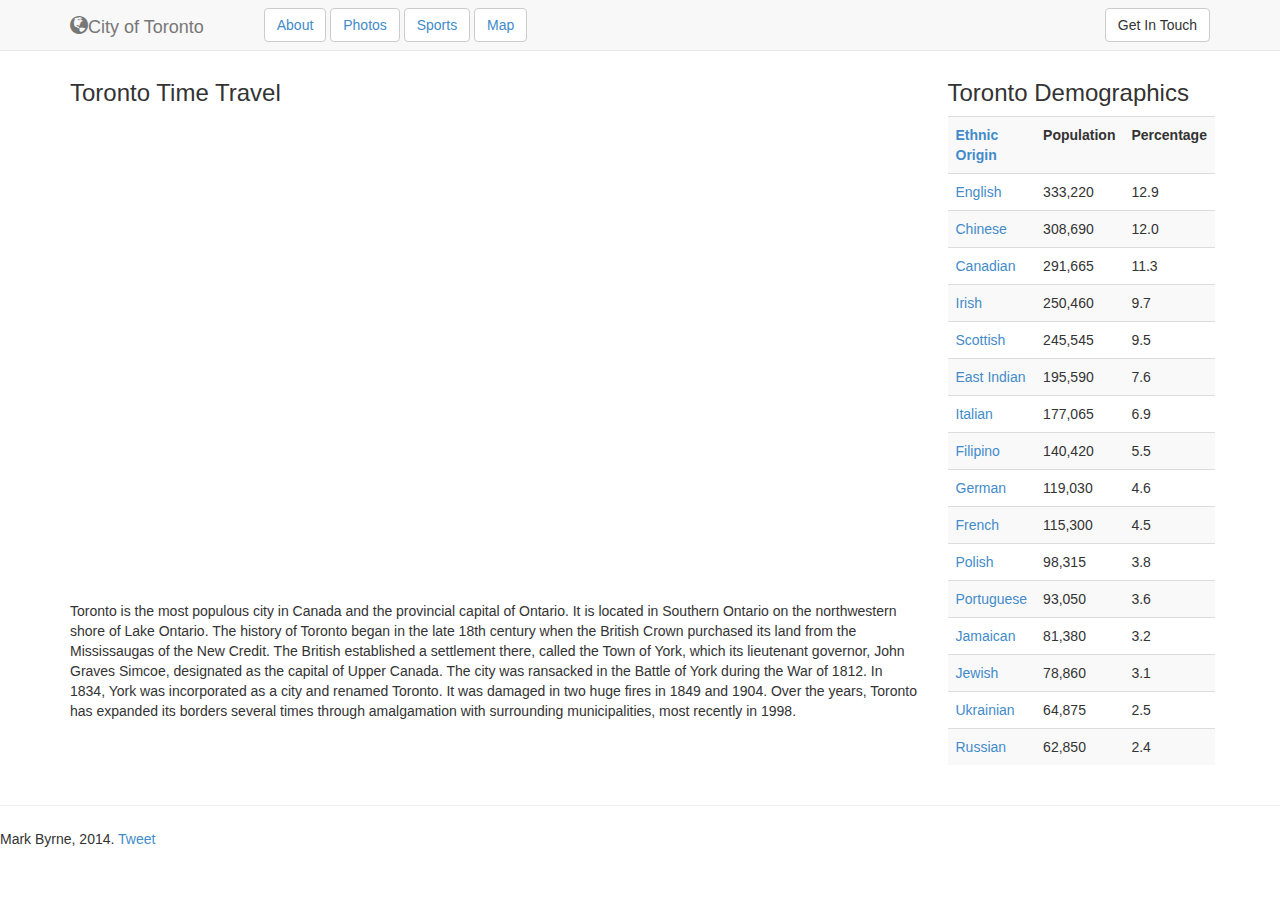
<file: assignment2/index.html>
<!doctype html>
<html>
	<head>
	<link type="text/css" rel="stylesheet" href="css/bootstrap.min.css"/>
    <link type="text/css" rel="stylesheet" href="css/stylesheet.css"/>
	</head>
	<body>
		<nav class="navbar navbar-default navbar-fixed-top" role="navigation">
  			<div class="container">
  				 <div class="navbar-inner">
				     <div class="container">
				     </div>
				 </div>
				<a class="navbar-brand" href="index.html"><span class="glyphicon glyphicon-globe"></span>City of Toronto</a>
				<button type="button" class="btn btn-default navbar-btn"><a href="index.html">About</a></button>
  				<button type="button" class="btn btn-default navbar-btn"><a href="photos.html">Photos</a></button>
  				<button type="button" class="btn btn-default navbar-btn"><a href="sports.html">Sports</a></button>
  				<button type="button" class="btn btn-default navbar-btn"><a href="map.html">Map</a></button>
  				<button type="button" class="btn btn-default navbar-btn modalbtn" data-toggle="modal" data-target="#myModal">Get In Touch</button>

  			</div>
		</nav>

				    <!-- Modal -->
		<div class="modal fade" id="myModal" tabindex="-1" role="dialog" aria-labelledby="myModalLabel" aria-hidden="true">
		  <div class="modal-dialog">
		    <div class="modal-content">
		      <div class="modal-header">
		        <button type="button" class="close" data-dismiss="modal" aria-hidden="true">&times;</button>
		        <h4 class="modal-title" id="myModalLabel">Website Designed By</h4>
		      </div>
		      <div class="modal-body">
		        <h3>Mark Byrne</h3>
		        <h6>byrnemark89@gmail.com</h6>
		      </div>
		      <div class="modal-footer">
		        <button type="button" class="btn btn-default" data-dismiss="modal">Close</button>
		        <button type="button" class="btn btn-primary">Save changes</button>
		      </div>
		    </div>
		  </div>
		</div>

		<section class="main-content">
		    <div class="container">
		      <div class="row">
		        <div class="col-md-9">
		          <h3>Toronto Time Travel</h3>

		          <iframe src="http://player.vimeo.com/video/23678163" width="800"height="450" frameborder="0" webkitallowfullscreen mozallowfullscreen allowfullscreen></iframe>

		          <p>Toronto is the most populous city in Canada and the provincial capital of Ontario. It is located in Southern Ontario on the northwestern shore of Lake Ontario. The history of Toronto began in the late 18th century when the British Crown purchased its land from the Mississaugas of the New Credit. The British established a settlement there, called the Town of York, which its lieutenant governor, John Graves Simcoe, designated as the capital of Upper Canada. The city was ransacked in the Battle of York during the War of 1812. In 1834, York was incorporated as a city and renamed Toronto. It was damaged in two huge fires in 1849 and 1904. Over the years, Toronto has expanded its borders several times through amalgamation with surrounding municipalities, most recently in 1998.</p>

		        </div>

			<div class="col-md-3">

				        <h3>Toronto Demographics</h3>

				        <table class="table table-striped">
				          <tbody><tr>
				          <th><a href="/wiki/Ethnic_origins_of_people_in_Canada" title="Ethnic origins of people in Canada">Ethnic Origin</a></th>
				          <th>Population</th>
				          <th>Percentage</th>
				          </tr>
				          <tr>
				          <td><a href="/wiki/English_Canadian" title="English Canadian">English</a></td>
				          <td>333,220</td>
				          <td>12.9</td>
				          </tr>
				          <tr>
				          <td><a href="/wiki/Chinese_Canadian" title="Chinese Canadian">Chinese</a></td>
				          <td>308,690</td>
				          <td>12.0</td>
				          </tr>
				          <tr>
				          <td><a href="/wiki/Canadian" title="Canadian" class="mw-redirect">Canadian</a></td>
				          <td>291,665</td>
				          <td>11.3</td>
				          </tr>
				          <tr>
				          <td><a href="/wiki/Irish_Canadian" title="Irish Canadian">Irish</a></td>
				          <td>250,460</td>
				          <td>9.7</td>
				          </tr>
				          <tr>
				          <td><a href="/wiki/Scottish_Canadian" title="Scottish Canadian">Scottish</a></td>
				          <td>245,545</td>
				          <td>9.5</td>
				          </tr>
				          <tr>
				          <td><a href="/wiki/Indo-Canadians" title="Indo-Canadians">East Indian</a></td>
				          <td>195,590</td>
				          <td>7.6</td>
				          </tr>
				          <tr>
				          <td><a href="/wiki/Italian_Canadian" title="Italian Canadian" class="mw-redirect">Italian</a></td>
				          <td>177,065</td>
				          <td>6.9</td>
				          </tr>
				          <tr>
				          <td><a href="/wiki/Filipino_Canadian" title="Filipino Canadian">Filipino</a></td>
				          <td>140,420</td>
				          <td>5.5</td>
				          </tr>
				          <tr>
				          <td><a href="/wiki/German_Canadian" title="German Canadian" class="mw-redirect">German</a></td>
				          <td>119,030</td>
				          <td>4.6</td>
				          </tr>
				          <tr>
				          <td><a href="/wiki/French_Canadian" title="French Canadian">French</a></td>
				          <td>115,300</td>
				          <td>4.5</td>
				          </tr>
				          <tr>
				          <td><a href="/wiki/Polish_Canadian" title="Polish Canadian" class="mw-redirect">Polish</a></td>
				          <td>98,315</td>
				          <td>3.8</td>
				          </tr>
				          <tr>
				          <td><a href="/wiki/Portuguese_Canadian" title="Portuguese Canadian" class="mw-redirect">Portuguese</a></td>
				          <td>93,050</td>
				          <td>3.6</td>
				          </tr>
				          <tr>
				          <td><a href="/wiki/Jamaican_Canadian" title="Jamaican Canadian">Jamaican</a></td>
				          <td>81,380</td>
				          <td>3.2</td>
				          </tr>
				          <tr>
				          <td><a href="/wiki/Jewish_Canadian" title="Jewish Canadian" class="mw-redirect">Jewish</a></td>
				          <td>78,860</td>
				          <td>3.1</td>
				          </tr>
				          <tr>
				          <td><a href="/wiki/Ukrainian_Canadian" title="Ukrainian Canadian">Ukrainian</a></td>
				          <td>64,875</td>
				          <td>2.5</td>
				          </tr>
				          <tr>
				          <td><a href="/wiki/Russian_Canadian" title="Russian Canadian" class="mw-redirect">Russian</a></td>
				          <td>62,850</td>
				          <td>2.4</td>
				          </tr>
				          </tbody>
				        </table>
				        </div>
				      </div>
				    </div>
				  </section>




	<div class="row">
  
  
</div>
<script src="http://cdnjs.cloudflare.com/ajax/libs/jquery/2.1.0/jquery.min.js"></script>
<script src="js/bootstrap.min.js"></script>
		<hr>
		<footer>
			Mark Byrne, 2014. 
		<a href="https://twitter.com/share" class="twitter-share-button" data-lang="en" class="pull-right">Tweet</a>
<script>!function(d,s,id){var js,fjs=d.getElementsByTagName(s)[0];if(!d.getElementById(id)){js=d.createElement(s);js.id=id;js.src="https://platform.twitter.com/widgets.js";fjs.parentNode.insertBefore(js,fjs);}}(document,"script","twitter-wjs");</script>

<div id="fb-root"></div>
<script>(function(d, s, id) {
  var js, fjs = d.getElementsByTagName(s)[0];
  if (d.getElementById(id)) return;
  js = d.createElement(s); js.id = id;
  js.src = "//connect.facebook.net/en_GB/all.js#xfbml=1&appId=644450018926226";
  fjs.parentNode.insertBefore(js, fjs);
}(document, 'script', 'facebook-jssdk'));</script>

<div class="fb-like" data-href="https://developers.facebook.com/docs/plugins/" data-layout="standard" data-action="like" data-show-faces="true" data-share="false"></div>

		</footer>
	</body>
</html>
</file>
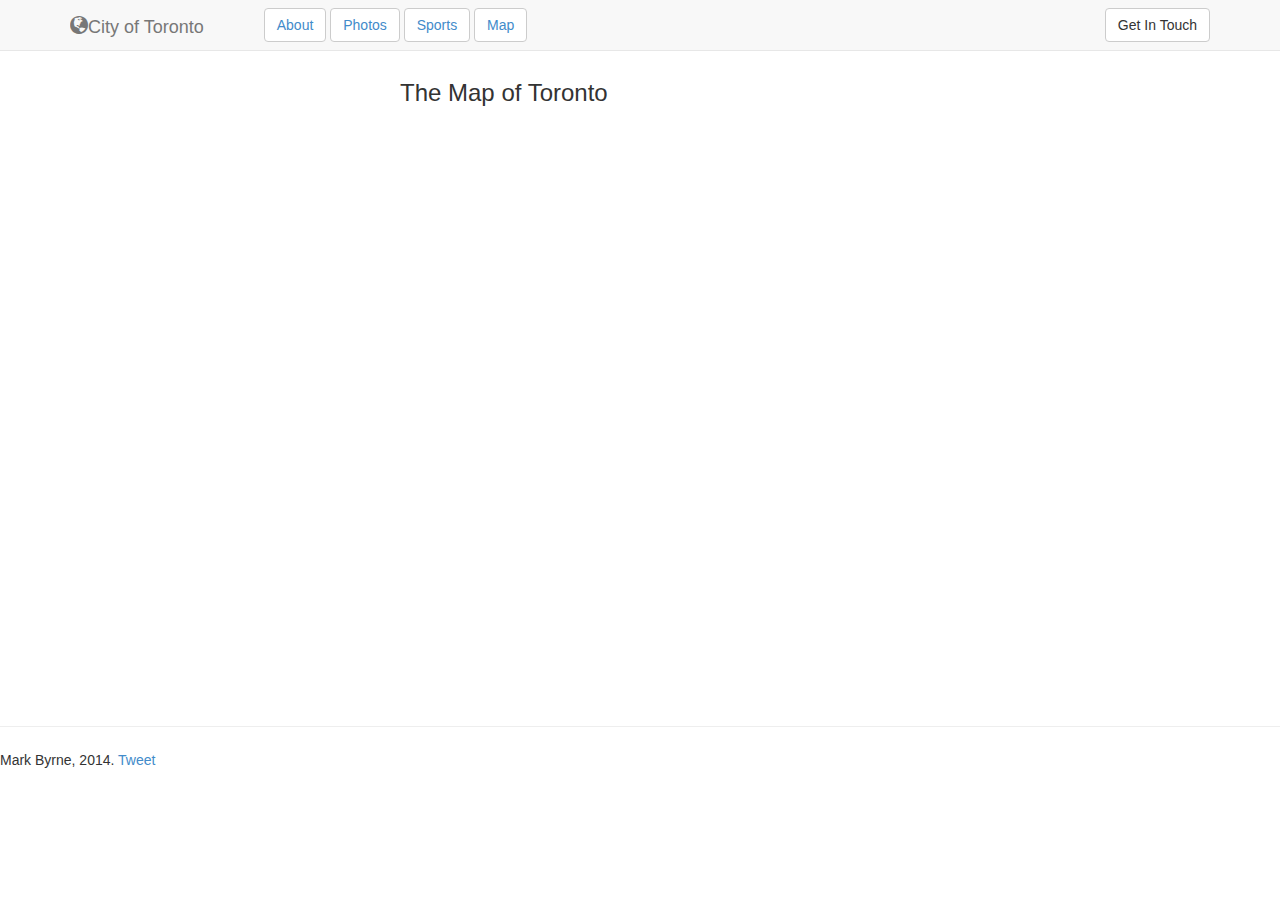
<file: assignment2/map.html>
<!doctype html>
<html>
	<head>
	<link type="text/css" rel="stylesheet" href="css/bootstrap.min.css"/>
    <link type="text/css" rel="stylesheet" href="css/stylesheet.css"/>
	</head>
	<body>
	<head>
		<link type="text/css" rel="stylesheet" href="css/bootstrap.min.css"/>
    	<link type="text/css" rel="stylesheet" href="css/stylesheet.css"/>
	</head>
		<body>
			<nav class="navbar navbar-default navbar-fixed-top" role="navigation">
  				<div class="container">
  					 <div class="navbar-inner">
					     <div class="container">
				    	 </div>
					 </div>
				<a class="navbar-brand" href="index.html"><span class="glyphicon glyphicon-globe"></span>City of Toronto</a>
				<button type="button" class="btn btn-default navbar-btn"><a href="index.html">About</a></button>
  				<button type="button" class="btn btn-default navbar-btn"><a href="photos.html">Photos</a></button>
  				<button type="button" class="btn btn-default navbar-btn"><a href="sports.html">Sports</a></button>
  				<button type="button" class="btn btn-default navbar-btn"><a href="map.html">Map</a></button>
  				<button type="button" class="btn btn-default navbar-btn modalbtn" data-toggle="modal" data-target="#myModal">Get In Touch</button>

  			</div>
		</nav>

				    <!-- Modal -->
		<div class="modal fade" id="myModal" tabindex="-1" role="dialog" aria-labelledby="myModalLabel" aria-hidden="true">
		  <div class="modal-dialog">
		    <div class="modal-content">
		      <div class="modal-header">
		        <button type="button" class="close" data-dismiss="modal" aria-hidden="true">&times;</button>
		       <h4 class="modal-title" id="myModalLabel">Website Designed By</h4>
		      </div>
		      <div class="modal-body">
		        <h3>Mark Byrne</h3>
		        <h6>byrnemark89@gmail.com</h6>
		      </div>
		      <div class="modal-footer">
		        <button type="button" class="btn btn-default" data-dismiss="modal">Close</button>
		        <button type="button" class="btn btn-primary">Save changes</button>
		      </div>
		    </div>
		  </div>
		</div>

		<section class="main-content">
			<div class="gmap">
				<h3>The Map of Toronto</h3>
			<script type="text/javascript" src="http://maps.google.com/maps/api/js?sensor=false"></script><div style="overflow:hidden;height:500px;width:600px;"><div id="gmap_canvas" style="height:500px;width:600px;"></div><a href="http://www.embed-google-map.com/de/" class="map-data">http://www.embed-google-map.com</a><iframe src="http://www.embed-google-map.com/map-embed.php"></iframe></div><script type="text/javascript"> function init_map(){var myOptions = {zoom:12,center:new google.maps.LatLng(43.8919953,-79.4691244),mapTypeId: google.maps.MapTypeId.ROADMAP};map = new google.maps.Map(document.getElementById("gmap_canvas"), myOptions);marker = new google.maps.Marker({map: map,position: new google.maps.LatLng(43.8919953, -79.4691244)});infowindow = new google.maps.InfoWindow({content:"<div style='position:relative;line-height:1.34;overflow:hidden;white-space:nowrap;display:block;'><div style='margin-bottom:2px;font-weight:500;'>BrainStation</div><span>73 Bathurst St. Toronto <br> M5V 1M5 Toronto</span></div>" });google.maps.event.addListener(marker, "click", function(){infowindow.open(map,marker);});infowindow.open(map,marker);}google.maps.event.addDomListener(window, "load", init_map);</script>
			</div>
		</section>




		
<script src="http://cdnjs.cloudflare.com/ajax/libs/jquery/2.1.0/jquery.min.js"></script>
<script src="js/bootstrap.min.js"></script>
		<hr>
		<footer>
			Mark Byrne, 2014. 
		<a href="https://twitter.com/share" class="twitter-share-button" data-lang="en" class="pull-right">Tweet</a>
<script>!function(d,s,id){var js,fjs=d.getElementsByTagName(s)[0];if(!d.getElementById(id)){js=d.createElement(s);js.id=id;js.src="https://platform.twitter.com/widgets.js";fjs.parentNode.insertBefore(js,fjs);}}(document,"script","twitter-wjs");</script>

<div id="fb-root"></div>
<script>(function(d, s, id) {
  var js, fjs = d.getElementsByTagName(s)[0];
  if (d.getElementById(id)) return;
  js = d.createElement(s); js.id = id;
  js.src = "//connect.facebook.net/en_GB/all.js#xfbml=1&appId=644450018926226";
  fjs.parentNode.insertBefore(js, fjs);
}(document, 'script', 'facebook-jssdk'));</script>

<div class="fb-like" data-href="https://developers.facebook.com/docs/plugins/" data-layout="standard" data-action="like" data-show-faces="true" data-share="false"></div>

		</footer>
	</body>
</html>
</file>
<file: assignment2/css/stylesheet.css>
.main-content {
	padding-top: 60px;
}

.btn.btn-default.navbar-btn.modalbtn {
	float: right;
}

.navbar-brand {
	padding-right:60px;
}

p {
	padding-top:30px;
}

#gmap_canvas {
	display: relative;

}

.gmap {
	position: relative;
	width: 500px;
	left: 400px;
	padding-bottom: 60px;
}

.gmap h3 {
	padding-bottom: 30px;
}

hr {
	height: 3px;
}
</file>
